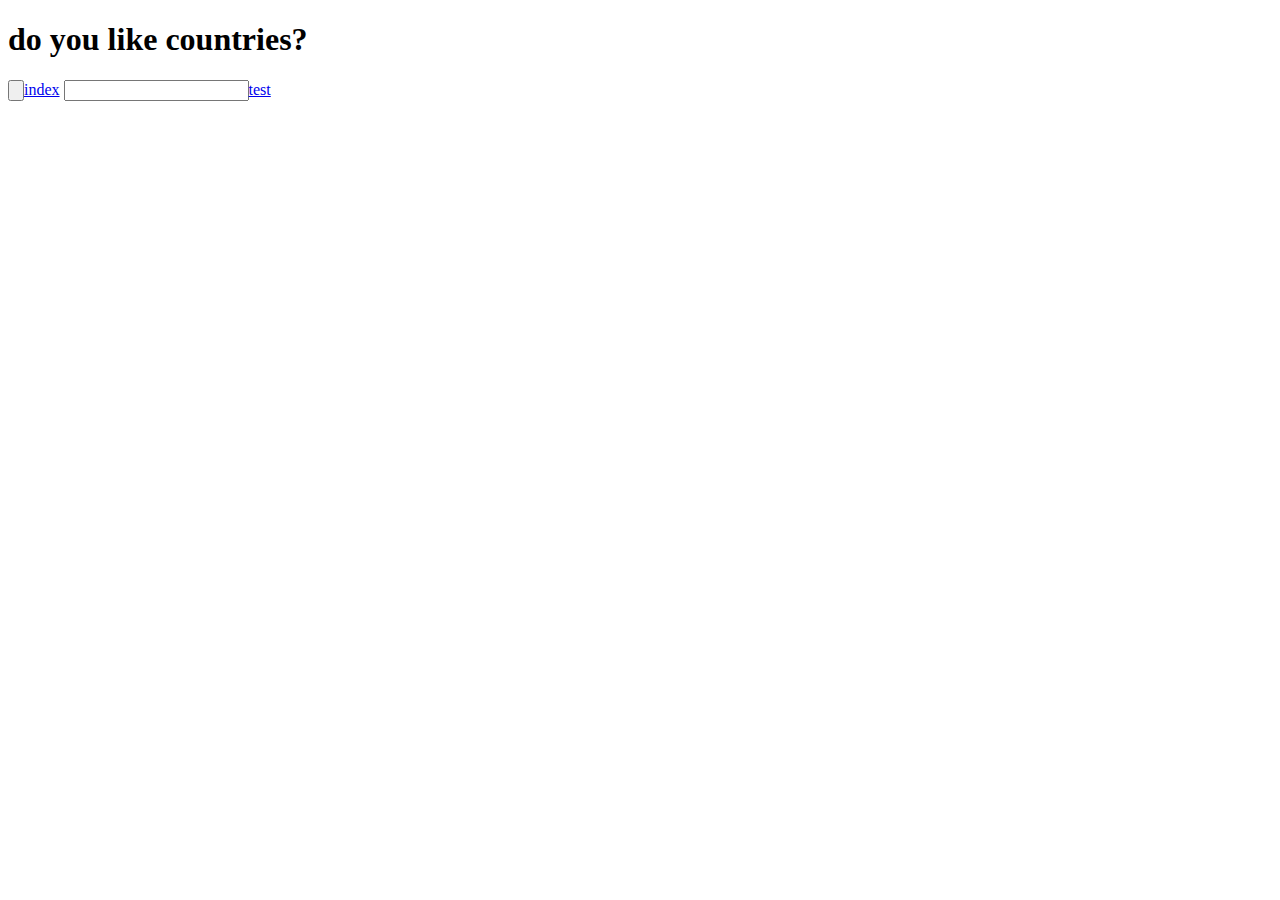
<file: Country.html>
<!DOCTYPE html>
<html>
    <head>
	    <meta charset="utf-8">
        <title>Countries- Mehtab</title>
        
    </head>
    <h1>do you like countries?</h1>
    <body>
        <input type="button"><a href="index.html">index<a></a>
        <input a:link {
            color: red
            text-decoration: none;
        }type="button"><a href="test.html">test<a></a>
       
    </body>
</file>
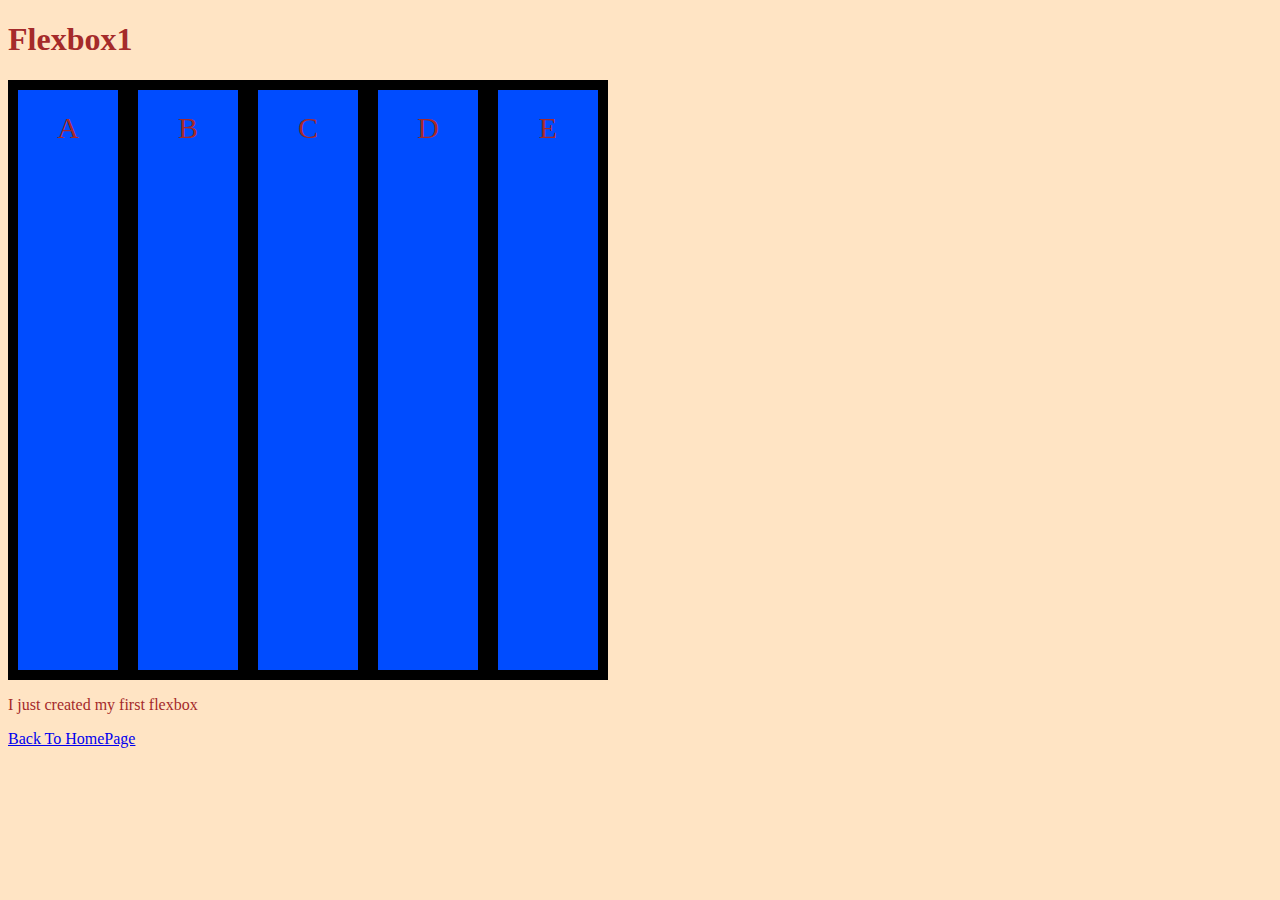
<file: flexbox.html>
<!DOCTYPE html>
<html>
  <head>
    <link rel="stylesheet" type="text/css" href="layout_stylesheet.css" />
    <meta charset="utf-8">
    <title>Flexbox example</title>
  </head>
  <body id="myflexbox"> 
    <h1>Flexbox1</h1>
    <div class="flex-container">
        <div class="flex-item">A</div>
        <div class="flex-item">B</div>
        <div class="flex-item">C</div>
        <div class="flex-item">D</div>
        <div class="flex-item">E</div>
    </div>
<p>I just created my first flexbox</p>
    <a class="Home"href="index.html">Back To HomePage</a>
  </body>
</html>
</file>
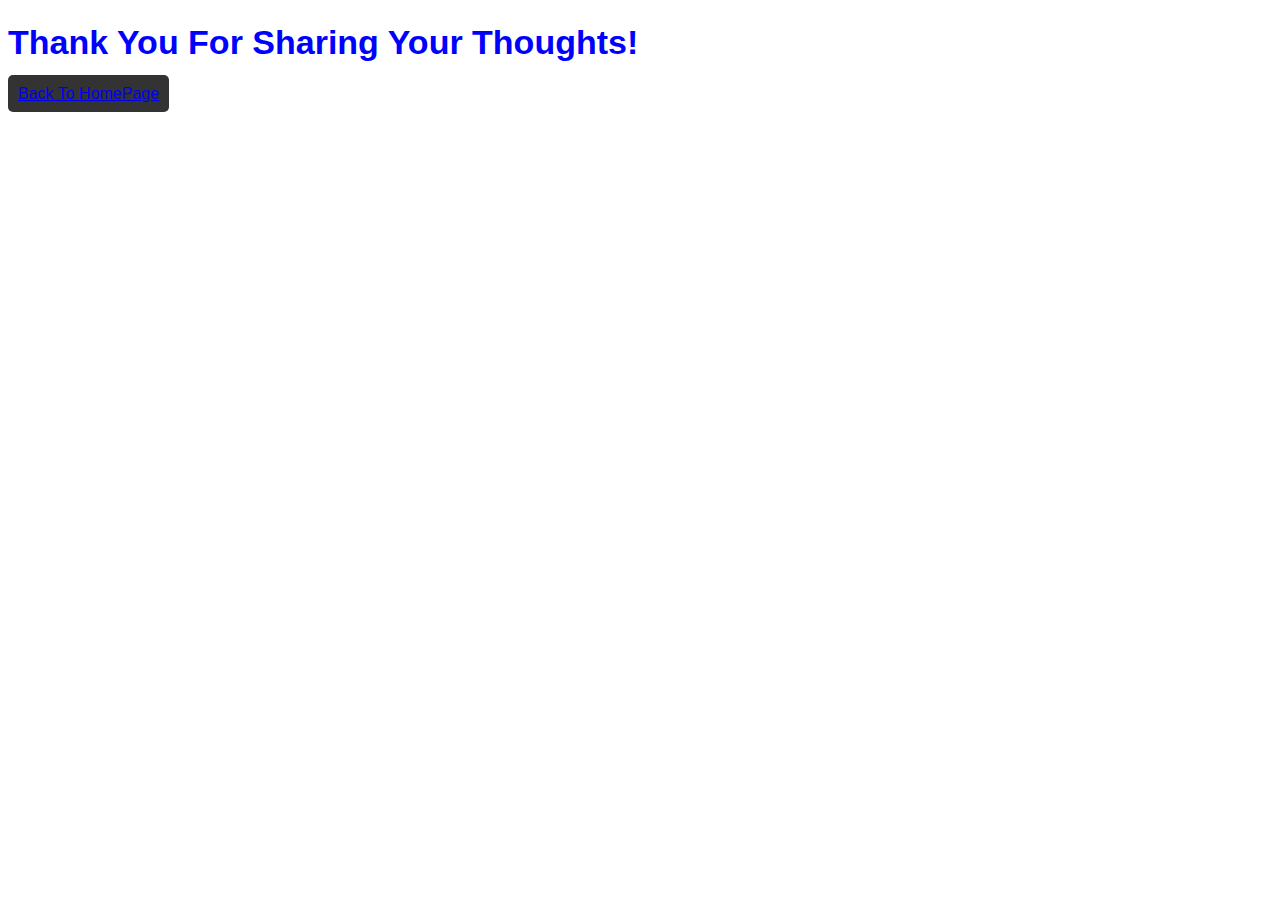
<file: formSuccess.html>
<!DOCTYPE html>
<html>
  <head>
    <link rel="stylesheet" type="text/css" href="myStyleSheet.css" />
    <meta charset="utf-8">
    <title>Form Submission</title>
  </head>
  <body>
    <h1>Thank You For Sharing Your Thoughts!</h1>
    <a class="Home"href="indexIBM.html">Back To HomePage</a>
  </body>
</html>
</file>
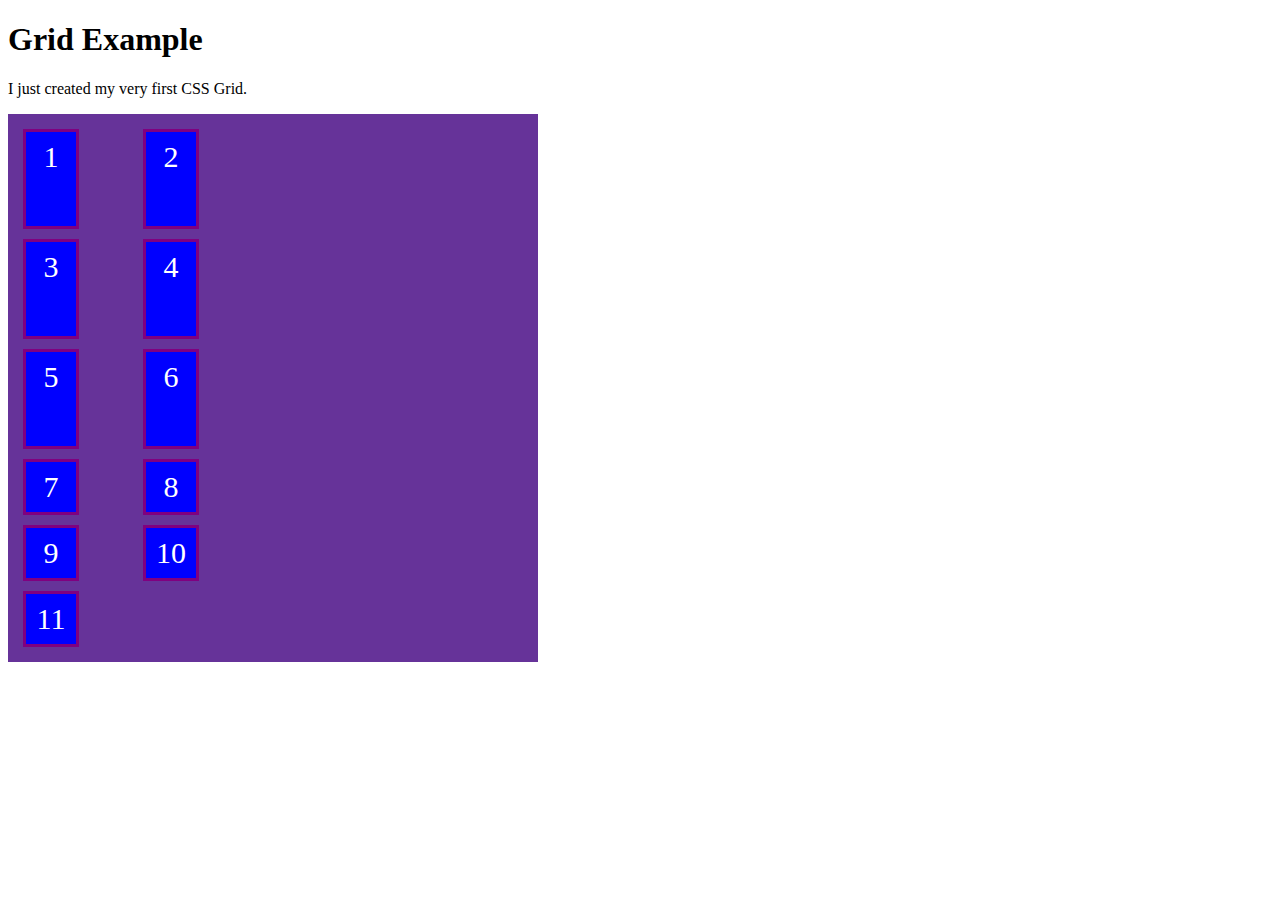
<file: grid.html>
<!DOCTYPE html>
<html>
    <head>
        <title>Grid Example</title>
        <link rel="stylesheet" href="layout_stylesheet.css"/>
    </head>
    <body>
        <h1>Grid Example</h1>
        <p>I just created my very first CSS Grid.</p>
        <div class="grid-container">
            <div class="grid-item">1</div>
            <div class="grid-item">2</div>
            <div class="grid-item">3</div>  
            <div class="grid-item">4</div>
            <div class="grid-item">5</div>
            <div class="grid-item">6</div>  
            <div class="grid-item">7</div>
            <div class="grid-item">8</div>
            <div class="grid-item">9</div>
            <div class="grid-item">10</div> 
            <div class="grid-item">11</div>   
        </div>
    </body>
</html>
</file>
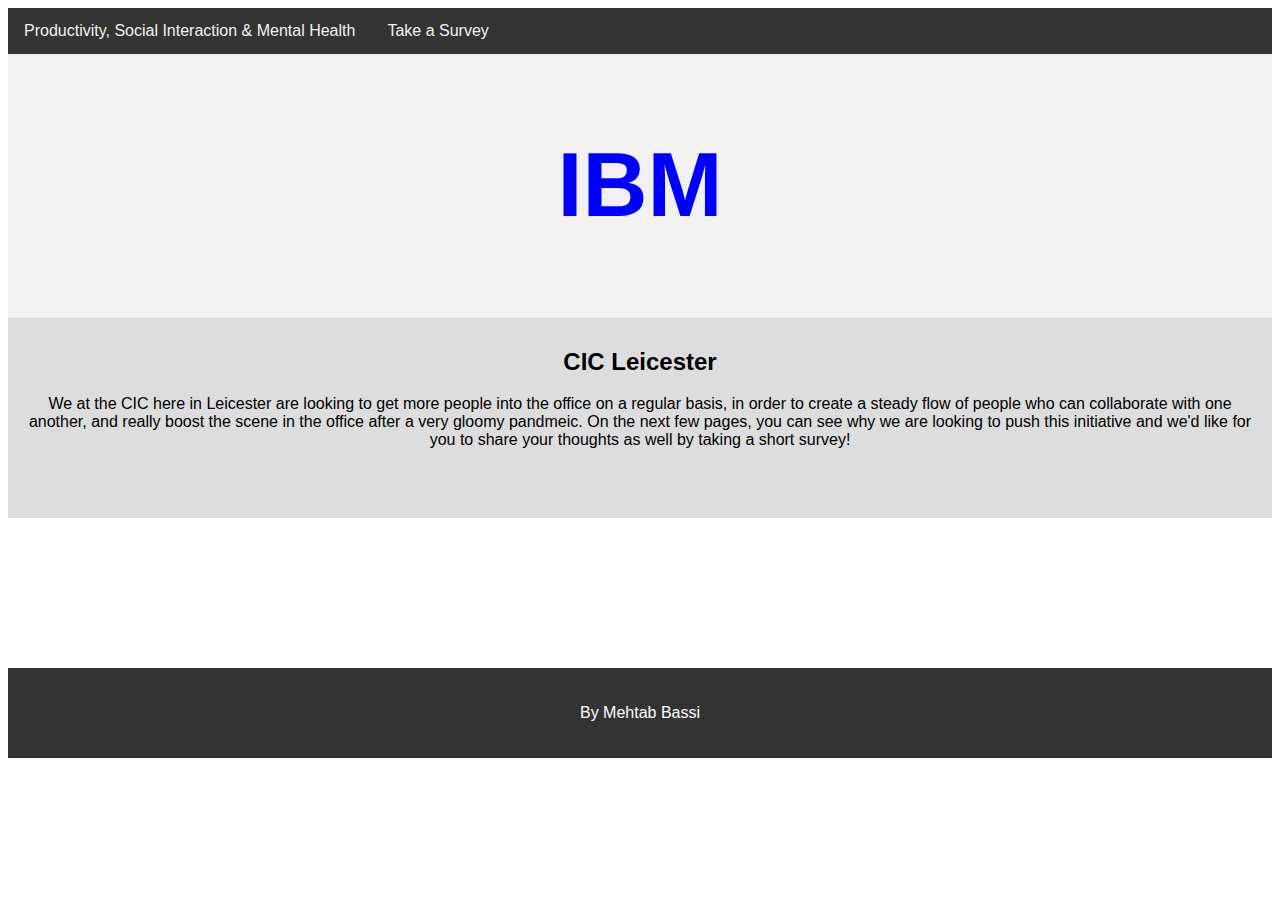
<file: indexIBM.html>
<!DOCTYPE html>
<html lang="en">
<head>
<title>CSS Template</title>
<meta charset="utf-8">
<meta name="viewport" content="width=device-width, initial-scale=1">
<style>
* {
  box-sizing: border-box;
  font-family: 'Trebuchet MS', 'Lucida Sans Unicode', 'Lucida Grande', 'Lucida Sans', Arial, sans-serif;
  text-align: center;
}

body {
  margin: 50;
  font-family: Arial, Helvetica, sans-serif;
}

/* Style the top navigation bar */
.topnav {
  overflow: hidden;
  background-color: #333;
}

/* Style the topnav links */
.topnav a {
  float: left;
  display: block;
  color: #f2f2f2;
  text-align: center;
  padding: 14px 16px;
  text-decoration: none;
}

/* Change color on hover */
.topnav a:hover {
  background-color: white;
  color: blue;
}

/* Style the content */
.content {
  background-color: #ddd;
  padding: 10px;
  margin-bottom: 150px;
  height: 200px; /* Should be removed. Only for demonstration */
}

/* Style the footer */
.footer {
    background-color: #333;
  padding: 20px;
  color: white;
  text-align: center;
}

.header {
  background-color: #f1f1f1;
  padding: 20px;
  text-align: center;
  font-size: 45px;
  color: rgb(0, 0, 255) ;
}

</style>
</head>
<body>

    <nav class="topnav">
        <a href="productivity.html">Productivity, Social Interaction & Mental Health</a>
        <a href="poll.html">Take a Survey</a>
    </nav>

    <div class="header">
        <h1>IBM</h1>
      </div>

<div class="content">
    <h2><strong>CIC Leicester</strong></h2>
  <p>We at the CIC here in Leicester are looking to get more people into the office on a regular basis, in order to create a steady flow of people who can collaborate with one another, and really boost the scene in the office after a very gloomy pandmeic. On the next few pages, you can see why we are looking to push this initiative and we'd like for you to share your thoughts as well by taking a short survey!</p>
</div>

<div class="footer">
  <p>By Mehtab Bassi</p>
</div>

</body>
</html>
</file>
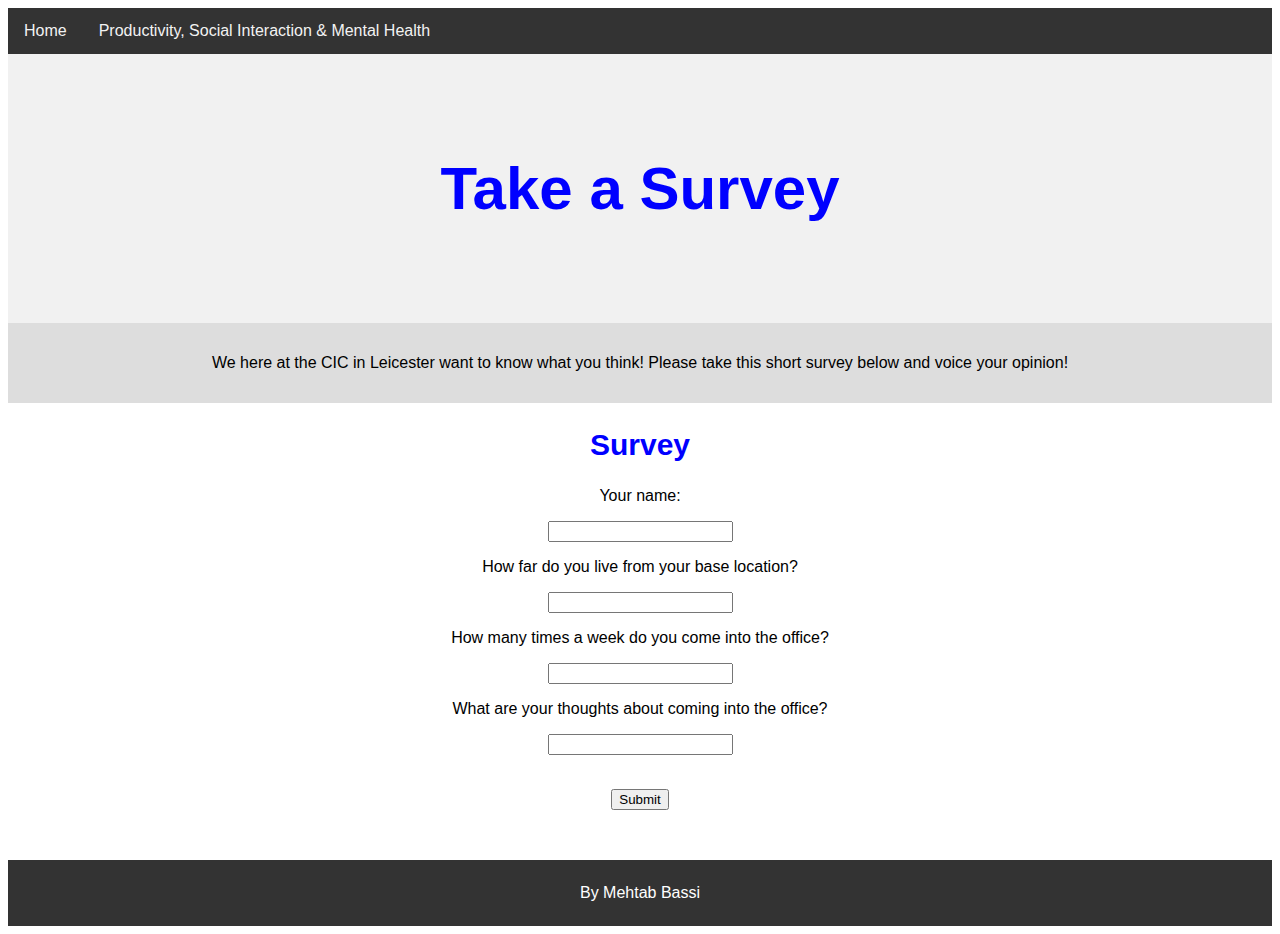
<file: poll.html>
<!DOCTYPE html>
<html lang="en">
<head>
<title>CSS Template</title>
<meta charset="utf-8">
<meta name="viewport" content="width=device-width, initial-scale=1">
<style>
* {
  box-sizing: border-box;
  font-family: 'Trebuchet MS', 'Lucida Sans Unicode', 'Lucida Grande', 'Lucida Sans', Arial, sans-serif;
  text-align: center;
}

body {
  margin: 50;
  font-family: Arial, Helvetica, sans-serif;
}

/* Style the top navigation bar */
.topnav {
  overflow: hidden;
  background-color: #333;
}

/* Style the topnav links */
.topnav a {
  float: left;
  display: block;
  color: #f2f2f2;
  text-align: center;
  padding: 14px 16px;
  text-decoration: none;
}

/* Change color on hover */
.topnav a:hover {
  background-color: white;
  color: blue;
}

/* Style the content */
.content {
  background-color: #ddd;
  padding: 15px;
  height: 80px; /* Should be removed. Only for demonstration */
text-align: center;
}

/* Style the footer */
.footer {
  background-color: #333;
  padding: 8px;
  color: white;
}

.header {
  background-color: #f1f1f1;
  padding: 60px;
  text-align: center;
  font-size: 30px;
  color: rgb(0, 0, 255) ;
}
.h2 {
    color: rgb(0, 0, 255);
    font-size: 20px;
}
.form {
    margin-bottom: 50px;
    margin-top: 20px;
}


</style>
</head>
<body>

<nav class="topnav">
  <a href="indexIBM.html">Home</a>
  <a href="productivity.html">Productivity, Social Interaction & Mental Health</a>
</nav>
<div class="header">
    <h1>Take a Survey</h1>
  </div>
<div class="content">
  <p>We here at the CIC in Leicester want to know what you think!

    Please take this short survey below and voice your opinion!
  </p>
</div>

<div class="h2"> 
<h2>Survey</h2>
</div>

<div class="form">
  <form  action="./formSuccess.html">
  <label for="fname">Your name:</label><br>
  <p></p>
  <input maxlength="30" required type="text" id="fname" name="fname" value=""><br>
  <p></p>
  <label for="lname">How far do you live from your base location?</label><br>
  <p></p>
  <input  id="lname" name="lname" value=""><br>
  <p></p>
  <label for="password">How many times a week do you come into the office?</label><br>
  <p></p>
  <input minlength="2"  id="password" name="password" value=""><br>
  <p></p>
  <label for="password2">What are your thoughts about coming into the office?</label><br>
  <p></p>
  <input  id="password2" name="password2" value=""><br><br>
  <p></p>
  <input type="submit" value="Submit">
</form> 
</div>

<div class="footer">
  <p>By Mehtab Bassi</p>
</div>

</body>
</html>
</file>
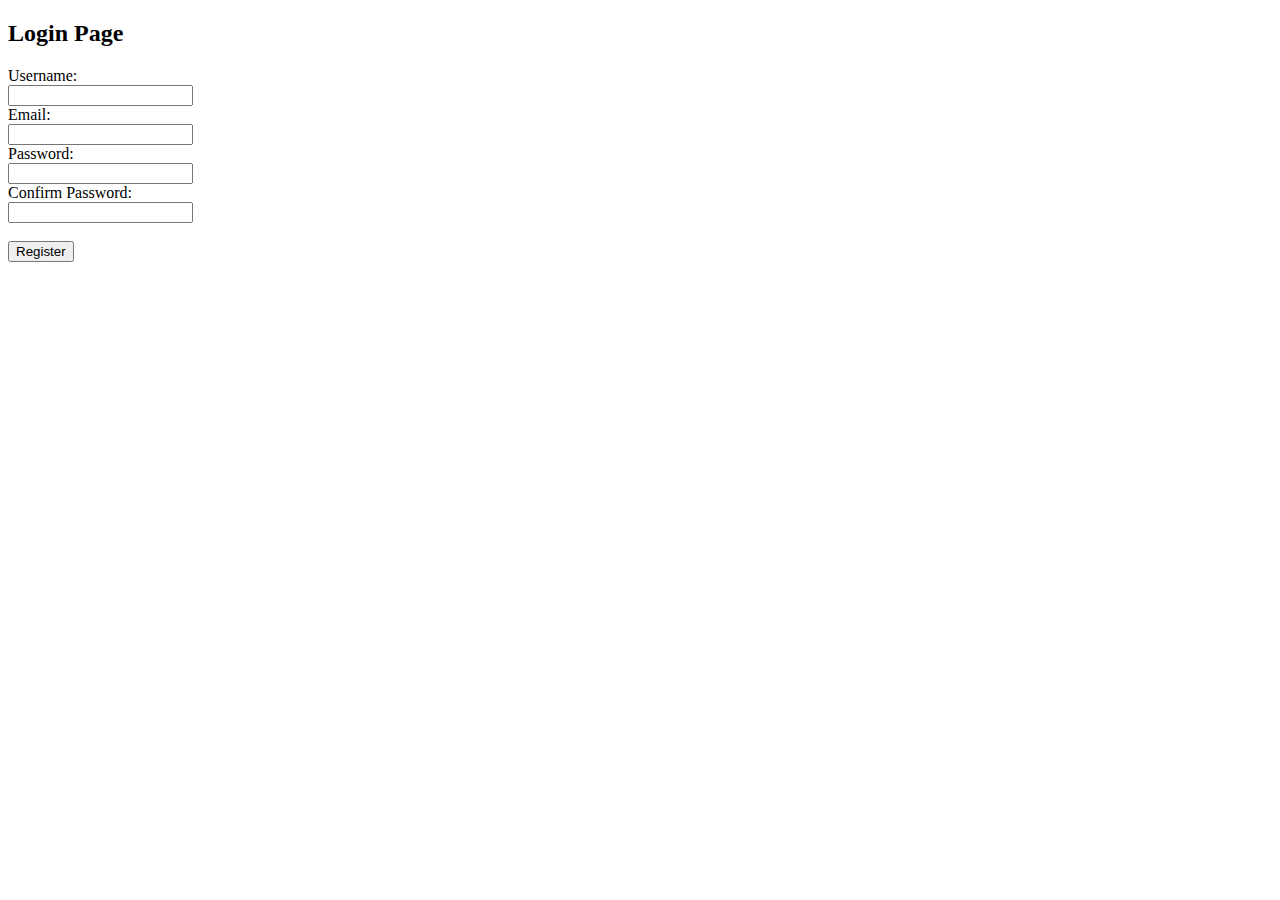
<file: test.html>
<!DOCTYPE html>
<html>
<head>
<meta charset="utf-8">
<title>My login page</title>
</head>
<body>  
<h2>Login Page</h2>
  <form  action="./formSuccess.html">
  <label for="fname">Username:</label><br>
  <input maxlength="10" required type="text" id="fname" name="fname" value=""><br>
  <label for="lname">Email:</label><br>
  <input pattern="any" required type="text" id="lname" name="lname" value=""><br>
  <label for="password">Password:</label><br>
  <input minlength="4" required type="password" id="password" name="password" value=""><br>
  <label for="password2">Confirm Password:</label><br>
  <input minlength="4" required type="password" id="password2" name="password2" value=""><br><br>
  <input type="submit" value="Register">
</form> 
</body>  
</html>
</file>
<file: layout_stylesheet.css>
#myflexbox {
background-color: bisque;
color: brown;    
}

.flex-container {
    display: flex;
    width: 600px;
    height: 600px;
    flex-flow: row nowrap;
    align-items: stretch;
    background-color: black;
    justify-content: space-evenly ;
    justify-items: flex-start;
}

.flex-item {
    background-color: rgb(0, 76, 255);
    width: 100px;
    margin: 10px;
    text-align: center;
    line-height: 75px;
    font-size: 30px;
}

#flex-item A {
    order: 0;
    height: 10px;
    color: chartreuse;
}

#flex-item B {
    order: 3;
    height: 10px;
    color: chartreuse;
}



/* Styling Grid */ 
.grid-container {
    display: grid; background-color: rebeccapurple;
    grid-template: repeat(3, 100px) / repeat(2, 100px);
    gap: 10px 20px;
    padding: 15px;
    width: 500px ;
    overflow:hidden

}
.grid-item {
    background-color: blue;
    color: white;
    border: 3px solid purple;
    width: 50px;
    text-align: center;
    line-height: 50px;
    font-size: 30px;
    margin-bottom: 0px;
}
</file>
<file: myStyleSheet.css>
h1 { color: blue; font-weight: bold;
    font-size: 34px; }

    ul { color: blue;}

  .blue-and-bold {
background-color: burlywood;
font-weight: bold;
font-family: 'Franklin Gothic Medium', 'Arial Narrow', Arial, sans-serif;
font-style: italic;
  }  

#paragraph {
    background-color: bisque;
}
a:visited{
    color: white;
}
.Home {
    padding: 10px;
    background-color: #333;
border-radius: 5px;
}
.Home:active{
    background-color: bisque;
    padding: 8px;
}
.food-list > ul > li{color: aqua ;}

body{
    font-family:'Trebuchet MS', 'Lucida Sans Unicode', 'Lucida Grande', 'Lucida Sans', Arial, sans-serif ;
}

p{
    color: blueviolet;
}
</file>
